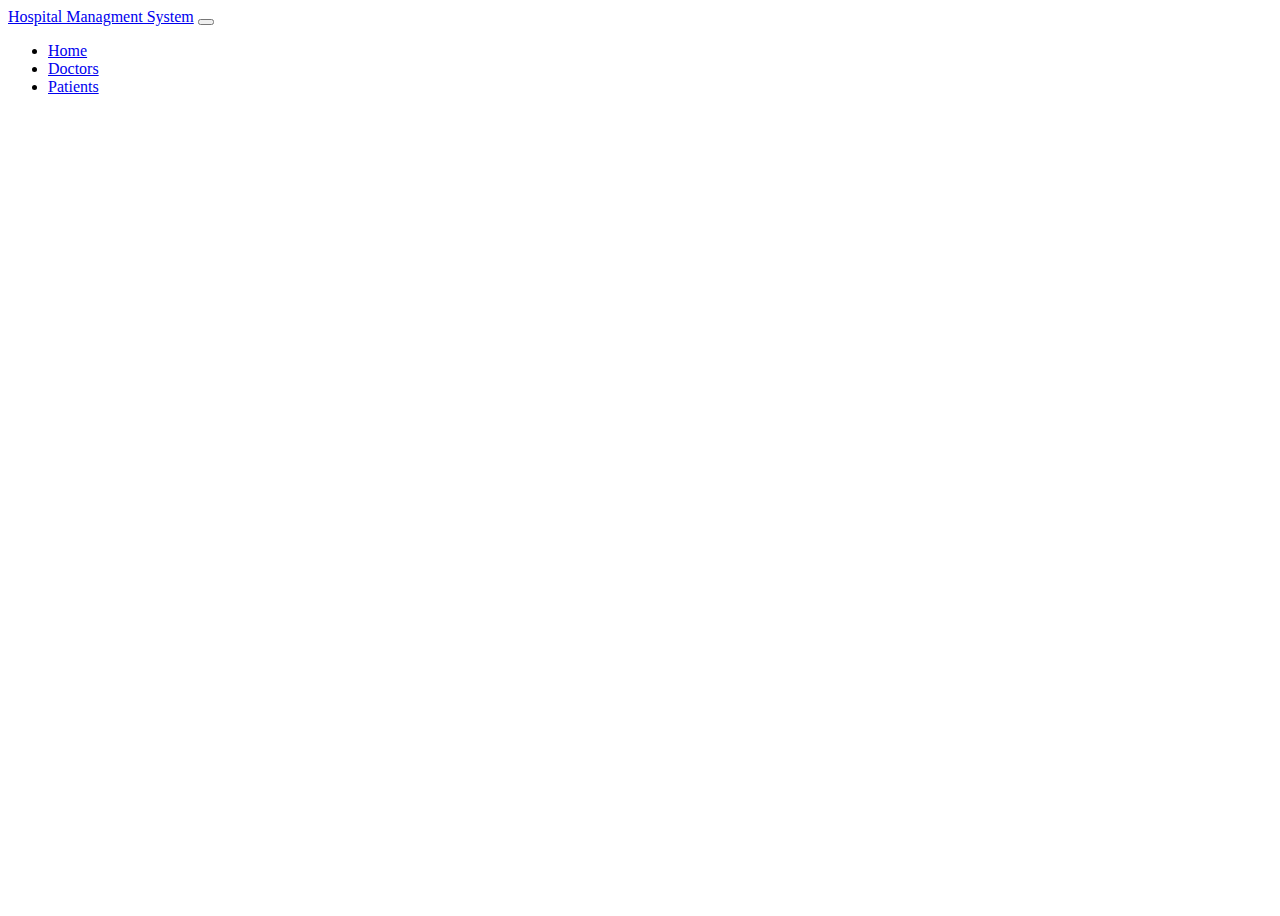
<file: doctors.html>
<!DOCTYPE html>
<html lang="en">
<head>
    <meta charset="UTF-8">
    <meta name="viewport" content="width=device-width, initial-scale=1.0">
    <title>Document</title>
    <link href="https://cdn.jsdelivr.net/npm/bootstrap@5.3.2/dist/css/bootstrap.min.css" rel="stylesheet" integrity="sha384-T3c6CoIi6uLrA9TneNEoa7RxnatzjcDSCmG1MXxSR1GAsXEV/Dwwykc2MPK8M2HN" crossorigin="anonymous">
    <link rel="stylesheet" href="styled.css">
    <link rel="stylesheet" href="https://cdnjs.cloudflare.com/ajax/libs/font-awesome/5.15.3/css/all.min.css">
</head>
<body>

    <nav class="navbar navbar-expand-lg bg-success">
        <div class="container-fluid">
          <a class="navbar-brand text-white" href="#">Hospital Managment System</a>
          <button class="navbar-toggler" type="button" data-bs-toggle="collapse" data-bs-target="#navbarNav" aria-controls="navbarNav" aria-expanded="false" aria-label="Toggle navigation">
            <span class="navbar-toggler-icon"></span>
          </button>
          <div class="collapse navbar-collapse" id="navbarNav">
            <ul class="navbar-nav">
              <li class="nav-item">
                <a class="nav-link active" aria-current="page" href="index.html">Home</a>
              </li>
              <li class="nav-item">
                <a class="nav-link" href="doctors.html">Doctors</a>
              </li>
              <li class="nav-item">
                <a class="nav-link" href="patients.html">Patients</a>
              </li>
            </ul>
          </div>
        </div>
      </nav>

      <!--main part-->
    <div class="container mt-5" id="doctorCards">
        <!-- Patient cards will be appended here -->
    </div>


    <script>
        fetch("https://my-json-server.typicode.com/Harshithgreek/hospital/doctors")
            .then((res) => res.json())
            .then((res) => {
                console.log(res);
                const container = document.getElementById("doctorCards");
                let doctors = res;
  
                doctors.forEach((doctor, index) => {
                    if (index % 3 === 0) {
                        // Create a new row for every 4 cards
                        const row = document.createElement("div");
                        row.classList.add("row", "mb-3");
                        container.appendChild(row);
                    }
  
                    const card = document.createElement("div");
                    card.classList.add("card", "m-2","col-lg-3", "col-md-5", "col-10");
                    const cardBody = document.createElement("div");
                    cardBody.classList.add("card-body");
                    cardBody.innerHTML = `
                        <div class="user-icon">
                            <i class="fas fa-user mb-2"></i>
                        </div>
                        <h5 class="card-title">${doctor.name}</h5>
                        <p class="card-text">Age: ${doctor.age}</p>
                        <p class="card-text">Gender: ${doctor.gender}</p>
                        <p class="card-text">Salary: ${doctor.salary}</p>
                        <p class="card-text">Specialization: ${doctor.specialization}</p>
                        <p class="card-text">ID: ${doctor.id}</p>
                    `;
                    card.appendChild(cardBody);
  
                    // Append the card to the last row
                    container.lastElementChild.appendChild(card);
                });
            })
            .catch((error) => {
                console.error("Error fetching data:", error);
            });
    </script>
    






    <script src="https://cdn.jsdelivr.net/npm/bootstrap@5.3.2/dist/js/bootstrap.bundle.min.js" integrity="sha384-C6RzsynM9kWDrMNeT87bh95OGNyZPhcTNXj1NW7RuBCsyN/o0jlpcV8Qyq46cDfL" crossorigin="anonymous"></script>
</body>
</html>
</file>
<file: styled.css>
nav-item a:hover {
    background-color:black;
    color:white;
}

body{
    background-image:url("https://img.freepik.com/premium-photo/man-doctor-hospital_488220-26806.jpg?w=1060");
    background-size:cover;
    height:100vh;
}
</file>
